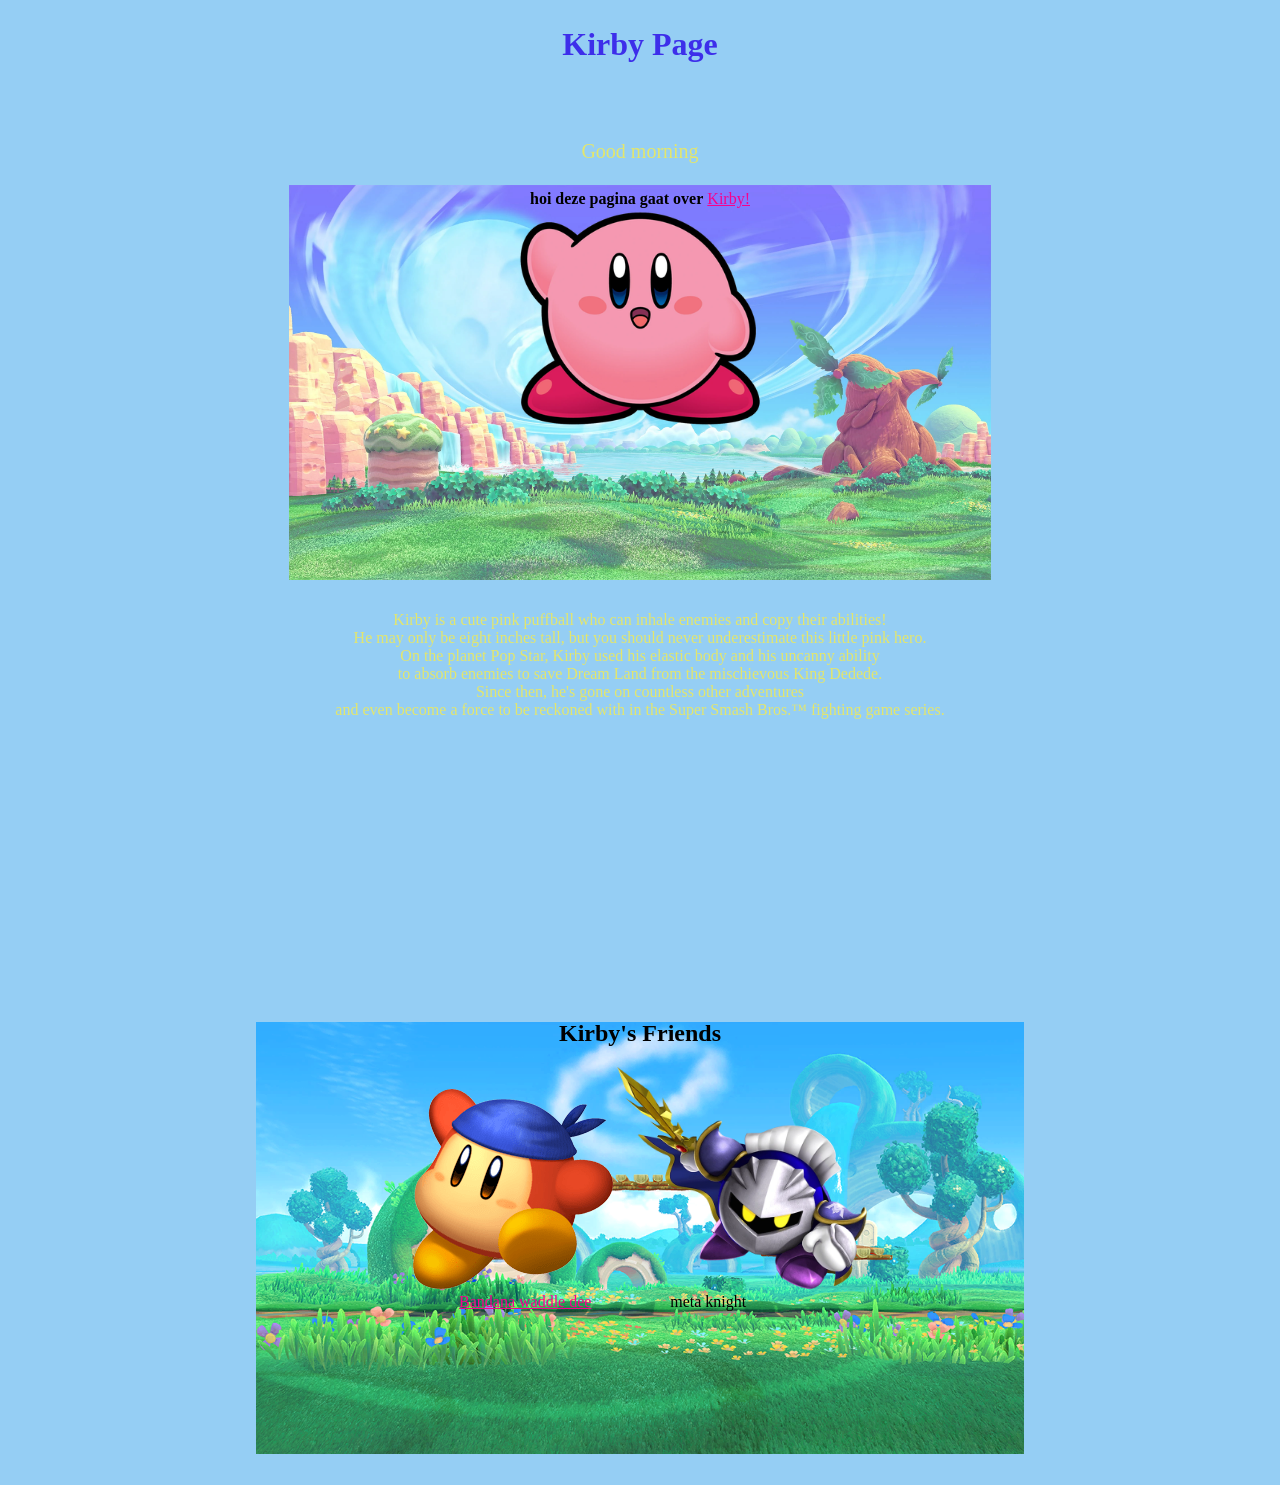
<file: index.html>
<!DOCTYPE html>
<html>
<head>
    <meta charset="UTF-8">
    <meta name="viewport" content="width=device-width, initial-scale=1.0">
    <title>Kirby fansite</title>
    <link rel="stylesheet" href="style.css">
</head>
<body>
<div id="title" class="alldivs"><h1>Kirby Page</h1></div>
<br>
<div id="greeting" class="alldivs"><h2>Good day i guess?</h2></div>
<div id="mainpage" class="alldivs">
    <strong>hoi deze pagina gaat over</strong>
<a href="https://nl.wikipedia.org/wiki/Kirby_(computerspelserie)" target="_blank">Kirby!</a>
<br><img src="images/Kirby_Nintendo.png" alt="Kirby" width="250" height="250"></div>

<div id="div2main" class="alldivs">
    <p> Kirby is a cute pink puffball who can inhale enemies and copy their abilities!
    <br>He may only be eight inches tall, but you should never underestimate this little pink hero.
    <br> On the planet Pop Star, Kirby used his elastic body and his uncanny ability
    <br> to absorb enemies to save Dream Land from the mischievous King Dedede.
     <br>Since then, he's gone on countless other adventures
    <br>and even become a force to be reckoned with in the Super Smash Bros.™ fighting game series.
    </p>
</div>

<div id="friends" class="alldivs">
<p><h2>Kirby's Friends</h2></p>
<img src="images/waddledee omg.png" alt="bandana waddle dee" width="200" height="200">
<img src="images/meta knight.webp" alt="meta knight" width="250" height="250">
<br>
<a href="index 3 waddledee .html" target="Bandana waddle dee" >Bandana waddle dee</a>
 meta knight
</div>
<script src="script.js"></script>
</body>
</html>
</file>
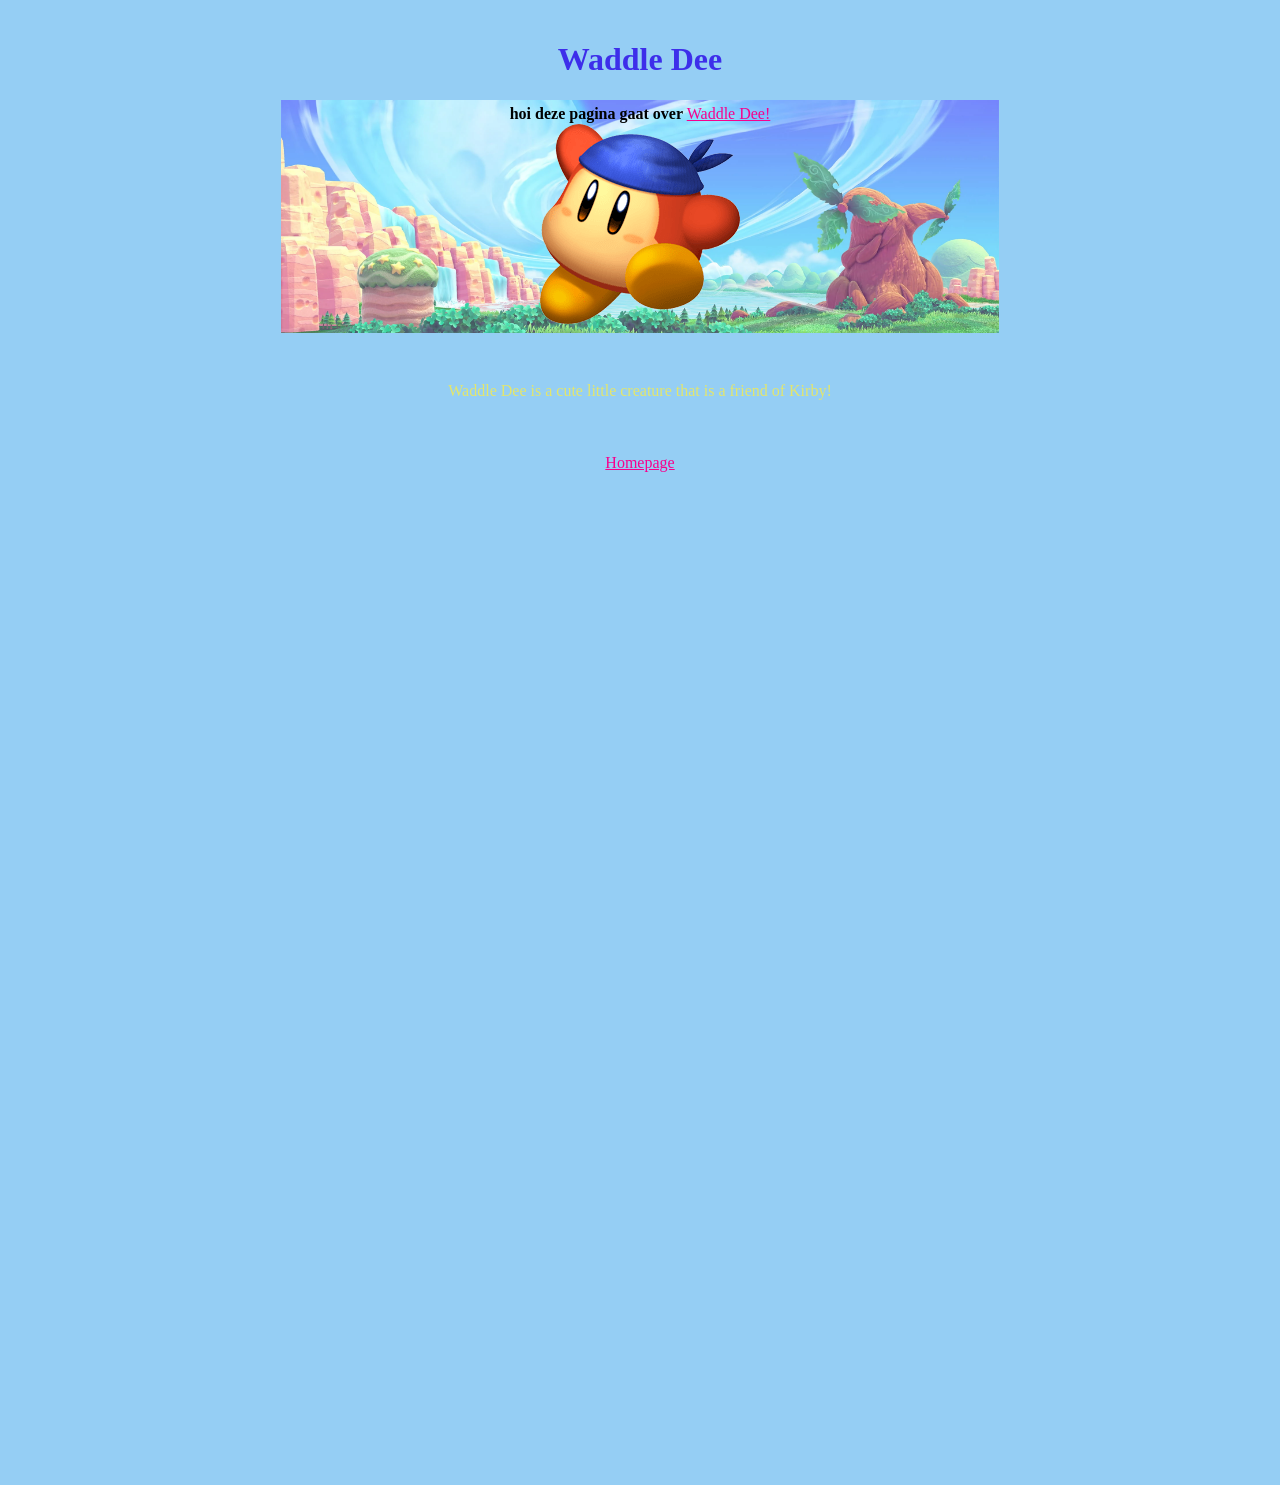
<file: index 3 waddledee .html>
<!DOCTYPE html>
<html>
<head>
    <meta charset="UTF-8">
    <meta name="viewport" content="width=device-width, initial-scale=1.0">
    <title>Kirby fansite</title>
    <link rel="stylesheet" href="style.css">
</head>
<body>
  <div class="waddle" id="div1">  <h1>Waddle Dee </h1>
<div class="waddle" id="div2"><strong>hoi deze pagina gaat over</strong>
<a href="https://wikirby.com/wiki/Bandana_Waddle_Dee" target="_blank">Waddle Dee!</a>
<br><img src="images/waddledee omg.png" alt="bandana waddle dee" width="200" height="200"></div>
<br>
<div class="waddle" id="div3"><p> Waddle Dee is a cute little creature that is a friend of Kirby! </p></div>
<br>
<div class="waddle" id="div4"><a href="index.html" target="Kirby" >Homepage</a></div>
</body>
</html>
</file>
<file: style.css>
html {
  box-sizing: border-box;
}
*, *:before, *:after {
  box-sizing: inherit;
}
body {
  margin: 0;
  padding: 0;
  min-height: 100vh;
}
img {
  max-width: 100%;
  height: auto;
}
body {
  font-family: 'lucida handwriting', cursive;
  background-color: #95cef4;
  color: #e3e66d;
  text-align: center;
}
H1 {
    color:rgb(61, 46, 234)
}

/* unvisited link */
a:link {
  color: rgb(247, 1, 141);
}

/* visited link */
a:visited {
  color: rgb(255, 0, 0);
}

/* mouse over link */
a:hover {
  color: rgb(153, 0, 255);
}

/* selected link */
a:active {
  color: rgb(0, 0, 255);
}

 a[href="index 3 waddledee .html"] {
  position: relative;
  right: 10%;
}
.alldivs {
 padding: 5px;
}
body {
  display:grid;
  grid-template-columns: 20vw 15vw 15vw 15vw 15vw 20vw;
  grid-template-rows: 15vh 5vh 45vh 45vh 55vh;
}
#title {
  text-align: center;
  grid-column: 2 / 6;
  grid-row: 1 / 2;
  
}
#greeting {
  text-align: center;
  font-size: 20px;
  grid-column: 2 / 6;
  grid-row: 2 / 3;

}
#mainpage {
background-image: url(images/dreamland.webp);
background-size: contain;
background-repeat: no-repeat;
background-position: center; 
font-family: 'lucida handwriting', cursive;
  color: rgb(0, 0, 0);
  padding: 5px;
  margin: 5px;
grid-column: 2 / 6;
grid-row: 3 / 4;
}
#div2main {
  padding: 5px;
  margin: 5px;
  font-family: 'lucida handwriting', cursive;
  grid-column: 2 / 6;
  grid-row: 4 / 5;
  
}
#friends {

background-image: url(images/backgroundkirby.png);
background-size: contain;
background-repeat: no-repeat;
background-position: center;

padding: 10px;
  font-family: 'lucida handwriting', cursive;
  color: rgb(0, 0, 0);
  grid-column: 2 / 6;
  grid-row: 5 / 6;

}
#div1 {
  grid-column: 2 / 6;
  grid-row: 1 / 2;
  padding: 10px;
  margin: 10px;
  font-family: 'lucida handwriting', cursive;
  color: rgb(0, 0, 0);
  text-align: center;
}
#div2 {
  grid-column: 2 / 6;
  grid-row: 2 / 3;
  padding: 5px;
  margin: 5px;
  font-family: 'lucida handwriting', cursive;
  color: rgb(0, 0, 0);
  background-image: url(images/dreamland.webp);
  background-size: cover;
  background-repeat: no-repeat;
  background-position: center;
}
#div3 {
  grid-column: 2 / 6;
  grid-row: 3 / 4;
  padding: 5px;
  margin: 5px;
  font-family: 'lucida handwriting', cursive;
  color: #e3e66d;
}
#div4 {
  grid-column: 2 / 6;
  grid-row: 4 / 5;
  padding: 5px;
  margin: 5px;
  font-family: 'lucida handwriting', cursive;  
}
</file>
